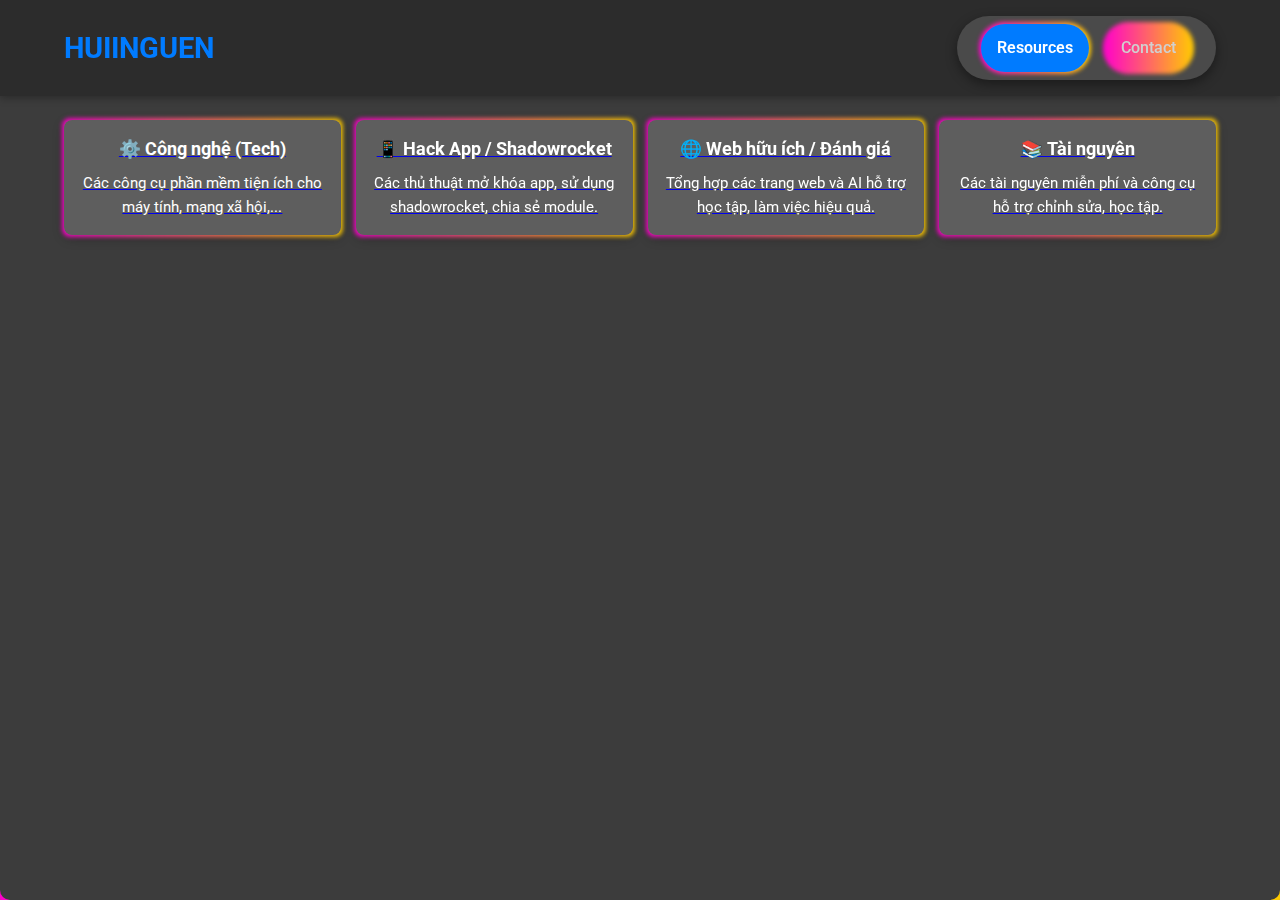
<file: index.html>
<!DOCTYPE html>
<html lang="vi">
<head>
    <meta charset="UTF-8">
    <meta name="viewport" content="width=device-width, initial-scale=1.0">
    <title>Products - huiinguen</title>
    <link rel="stylesheet" href="styles.css">
    <link href="https://fonts.googleapis.com/css2?family=Roboto:wght@400;500;700&display=swap" rel="stylesheet">
</head>
<body>
    <header>
        <div class="container">
            <div class="logo">huiinguen</div>
            <button class="hamburger">
                <span></span>
                <span></span>
                <span></span>
            </button>
            <nav>
                <ul>
                    <li><a href="index.html" class="nav-link animated-border">Resources</a></li>
                    <li><a href="contact.html" class="nav-link animated-border">Contact</a></li>
                </ul>
            </nav>
        </div>
    </header>

    <section class="products">
        <div class="container">
            <div class="product-grid">
                <a href="tech.html" class="product-card animated-border">
                    <h3>⚙️ Công nghệ (Tech)</h3>
                    <p>Các công cụ phần mềm tiện ích cho máy tính, mạng xã hội,...</p>
                </a>
                <a href="tips.html" class="product-card animated-border">
                    <h3>📱 Hack App / Shadowrocket</h3>
                    <p>Các thủ thuật mở khóa app, sử dụng shadowrocket, chia sẻ module.</p>
                </a>
                <a href="reviews.html" class="product-card animated-border">
                    <h3>🌐 Web hữu ích / Đánh giá</h3>
                    <p>Tổng hợp các trang web và AI hỗ trợ học tập, làm việc hiệu quả.</p>
                </a>
                <a href="resources.html" class="product-card animated-border">
                    <h3>📚 Tài nguyên</h3>
                    <p>Các tài nguyên miễn phí và công cụ hỗ trợ chỉnh sửa, học tập.</p>
                </a>
            </div>
        </div>
    </section>

    <script src="scripts.js"></script>
</body>
</html>
</file>
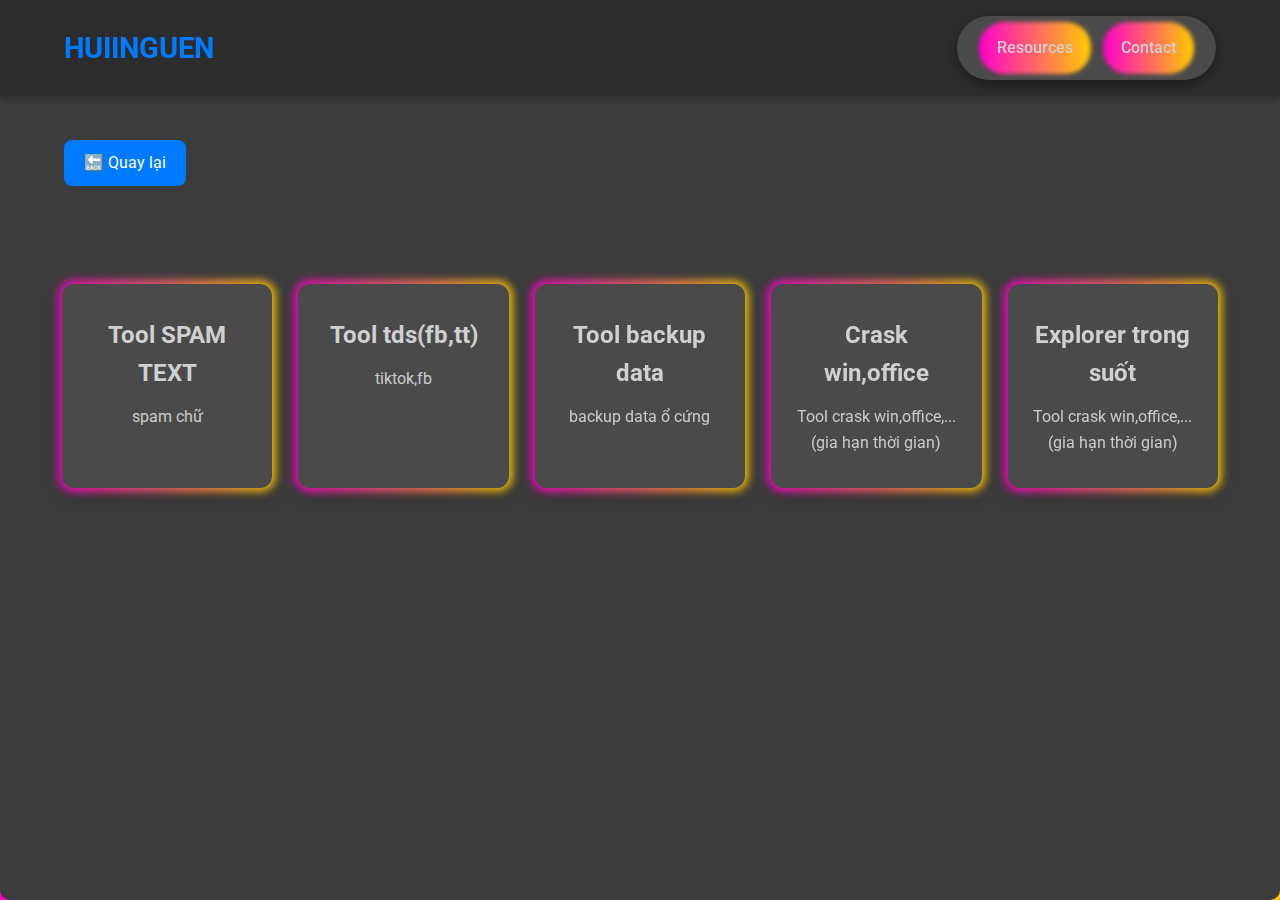
<file: tech.html>
<!DOCTYPE html>
<html lang="vi">
<head>
    <meta charset="utf-8"/>
    <meta content="width=device-width, initial-scale=1.0" name="viewport"/>
    <title>Tech Tools - huiinguen</title>
    <link href="styles.css" rel="stylesheet"/>
    <link href="https://fonts.googleapis.com/css2?family=Roboto:wght@400;700&display=swap&font-display=swap" rel="stylesheet"/>
</head>
<body>
    <header>
        <div class="container">
            <div class="logo">huiinguen</div>
            <button aria-label="Toggle menu" class="hamburger">
                <span></span>
                <span></span>
                <span></span>
            </button>
            <nav>
                <ul>
                    <li><a class="nav-link animated-border" href="index.html">Resources</a></li>
                    <li><a class="nav-link active animated-border" href="contact.html">Contact</a></li>
                </ul>
            </nav>
        </div>
    </header>
    <section class="products full-page">
        <div class="container">
            <a class="back-btn" href="index.html">🔙 Quay lại</a>
            <div class="section-grid">
                <div class="section-card animated-border" data-category="tech" data-link="https://drive.google.com/drive/folders/1JrxjCwjgJCxy3_akJuGmqfIrZaqx5Dz0?usp=drive_link" data-note="spam chữ">
                    <h2>Tool SPAM TEXT</h2>
                    <p>spam chữ</p>
                </div>
                <div class="section-card animated-border" data-category="tech" data-link="https://drive.google.com/drive/folders/1-bHlCbRAO1XG_6c6vS4MQ6z60yi8IyNF?usp=drive_link" data-note="tiktok,fb">
                    <h2>Tool tds(fb,tt)</h2>
                    <p>tiktok,fb</p>
                </div>
                <div class="section-card animated-border" data-category="tech" data-link="https://drive.google.com/drive/folders/15u8ZHf4egcnAunZcOtgoKM4gO2zyVW3y?usp=drive_link" data-note="backup data ổ cứng">
                    <h2>Tool backup data</h2>
                    <p>backup data ổ cứng</p>
                </div>
                <div class="section-card animated-border" data-category="tech" data-link="https://drive.google.com/drive/folders/1Nk4DY89mZtQi4B_bqgAzcdxNFzrjN3zx?usp=drive_link" data-note="Tool crask win,office,...(gia hạn thời gian)">
                    <h2>Crask win,office</h2>
                    <p>Tool crask win,office,...(gia hạn thời gian)</p>
                </div>
                <div class="section-card animated-border" data-category="tech" data-link="https://drive.google.com/drive/folders/1bPpUma7zNDFykVr41ySfKEvip_9yshEj?usp=drive_link" data-note="Tool crask win,office,...(gia hạn thời gian)">
                    <h2>Explorer trong suốt</h2>
                    <p>Tool crask win,office,...(gia hạn thời gian)</p>
                </div>
            </div>
            <div class="popup" id="product-popup">
                <div class="popup-content">
                    <span class="close-popup" id="close-popup">×</span>
                    <h2 id="popup-title"></h2>
                    <p id="popup-note"></p>
                    <div class="popup-actions">
                        <button class="popup-copy-btn" id="popup-copy">📋 Copy</button>
                        <a class="popup-redirect-btn" href="#" id="popup-redirect" target="_blank">🔗 Đi</a>
                    </div>
                </div>
            </div>
            <div class="overlay" id="overlay"></div>
        </div>
    </section>
    <script defer="True" src="scripts.js"></script>
</body>
</html>
</file>
<file: styles.css>
/* Reset mặc định */
* {
    margin: 0;
    padding: 0;
    box-sizing: border-box;
}

body {
    font-family: 'Roboto', sans-serif;
    background-color: #3c3c3c;
    color: #d0d0d0;
    line-height: 1.6;
    overflow-x: hidden;
    position: relative;
    min-height: 100vh;
}

/* Hiệu ứng đèn sáng cho viền toàn bộ trang (giảm độ nổi bật để tập trung vào khối thông tin) */
body::before {
    content: '';
    position: fixed;
    top: -5px;
    left: -5px;
    right: -5px;
    bottom: -5px;
    background: linear-gradient(270deg, #ff00cc, #3333ff, #00ffcc, #ffcc00, #ff00cc);
    background-size: 400% 400%;
    animation: borderRoll 8s linear infinite;
    z-index: -10;
    filter: blur(2px); /* Giảm blur để viền rõ hơn */
    border-radius: 10px;
}

body::after {
    content: '';
    position: fixed;
    top: 0;
    left: 0;
    right: 0;
    bottom: 0;
    background: #3c3c3c;
    z-index: -5;
    border-radius: 10px;
}

.container {
    width: 90%;
    max-width: 1200px;
    margin: 0 auto;
    position: relative;
    z-index: 1;
}

/* Thanh điều hướng (Taskbar) */
header {
    background: #2c2c2c;
    padding: 1rem 0;
    position: fixed;
    top: 0;
    left: 0;
    width: 100%;
    z-index: 2000;
    box-shadow: 0 2px 8px rgba(0, 0, 0, 0.3);
}

header .container {
    display: flex;
    justify-content: space-between;
    align-items: center;
}

.logo {
    font-size: clamp(1.5rem, 5vw, 1.8rem);
    font-weight: 700;
    color: #007bff;
    text-transform: uppercase;
}

.hamburger {
    display: none;
    flex-direction: column;
    justify-content: space-between;
    width: 30px;
    height: 20px;
    background: transparent;
    border: none;
    cursor: pointer;
    z-index: 2001;
}

.hamburger span {
    width: 100%;
    height: 3px;
    background: #d0d0d0;
    transition: all 0.3s ease;
}

.hamburger.active span:nth-child(1) {
    transform: rotate(45deg) translate(5px, 5px);
}

.hamburger.active span:nth-child(2) {
    opacity: 0;
}

.hamburger.active span:nth-child(3) {
    transform: rotate(-45deg) translate(7px, -7px);
}

nav {
    display: flex;
    align-items: center;
}

nav ul {
    display: flex;
    list-style: none;
    background: #4a4a4a;
    padding: 0.5rem 1rem;
    border-radius: 50px;
    box-shadow: 0 4px 12px rgba(0, 0, 0, 0.4);
}

nav ul li {
    margin: 0 0.5rem;
}

.nav-link {
    color: #d0d0d0;
    text-decoration: none;
    font-size: clamp(0.9rem, 3vw, 1rem);
    font-weight: 500;
    padding: 0.5rem 1rem;
    border-radius: 25px;
    min-height: 48px;
    display: flex;
    align-items: center;
    justify-content: center;
    transition: background-color 0.3s ease, color 0.3s ease, transform 0.2s ease;
}

.nav-link:hover {
    background-color: #007bff;
    color: #fff;
    transform: translateY(-2px);
}

.nav-link.active {
    background-color: #007bff;
    color: #fff;
    font-weight: 600;
}

/* Products Section */
.products {
    padding: clamp(100px, 15vh, 120px) 0 80px 0;
}

.tab-nav {
    display: flex;
    justify-content: center;
    margin-bottom: 2rem;
    z-index: 100;
}

.tab-button {
    padding: 8px 16px;
    margin: 0 5px;
    background-color: #4a4a4a;
    color: #d0d0d0;
    border: none;
    border-radius: 5px;
    cursor: pointer;
    min-height: 48px;
    display: flex;
    align-items: center;
    transition: background-color 0.3s ease;
}

.tab-button.active {
    background-color: #007bff;
    color: #fff;
}

.tab-button:hover {
    background-color: #0056b3;
    color: #fff;
}

.filter-bar {
    text-align: center;
    margin-bottom: 2rem;
    z-index: 100;
}

.filter-bar input {
    padding: 8px;
    width: 100%;
    max-width: 350px;
    border: 1px solid #555;
    border-radius: 5px;
    background-color: #5e5e5e;
    color: #d0d0d0;
}

.product-grid {
    display: grid;
    grid-template-columns: repeat(auto-fit, minmax(200px, 1fr));
    gap: 15px;
}

.product-card {
    background: #5e5e5e;
    border-radius: 8px;
    padding: 15px;
    text-align: center;
    box-shadow: 0 3px 12px rgba(0, 0, 0, 0.3);
    cursor: pointer;
    transition: transform 0.3s ease, box-shadow 0.3s ease;
    position: relative;
}

/* Hiệu ứng đèn sáng cho product-card */
.product-card::before {
    content: '';
    position: absolute;
    top: -6px;
    left: -6px;
    right: -6px;
    bottom: -6px;
    background: linear-gradient(270deg, #ff00cc, #3333ff, #00ffcc, #ffcc00, #ff00cc);
    background-size: 400% 400%;
    animation: borderRoll 5s linear infinite;
    z-index: -1;
    border-radius: 12px;
    filter: blur(4px); /* Tăng blur để nổi bật */
    opacity: 0.9; /* Giảm nhẹ opacity để viền không quá chói */
}

.product-card::after {
    content: '';
    position: absolute;
    top: -2px;
    left: -2px;
    right: -2px;
    bottom: -2px;
    background: #5e5e5e;
    z-index: -1;
    border-radius: 8px;
}

.product-card:hover {
    transform: translateY(-5px);
    box-shadow: 0 6px 16px rgba(0, 0, 0, 0.4);
}

.product-card h3 {
    font-size: clamp(1rem, 3vw, 1.1rem);
    color: #ffffff;
}

.product-card p {
    font-size: clamp(0.9rem, 2.5vw, 0.95rem);
    margin-top: 0.5rem;
    color: #ffffff;
}

.work-card .content-wrapper {
    text-align: left;
}

.review-card p {
    font-size: clamp(0.9rem, 2.5vw, 0.95rem);
    margin-top: 0.5rem;
}

.popup {
    display: none;
    position: fixed;
    top: 50%;
    left: 50%;
    transform: translate(-50%, -50%);
    z-index: 1000;
}

.popup-content {
    background: #4a4a4a;
    padding: 15px;
    border-radius: 8px;
    text-align: left;
    box-shadow: 0 3px 12px rgba(0, 0, 0, 0.3);
    position: relative;
}

/* Hiệu ứng đèn sáng cho popup-content */
.popup-content::before {
    content: '';
    position: absolute;
    top: -6px;
    left: -6px;
    right: -6px;
    bottom: -6px;
    background: linear-gradient(270deg, #ff00cc, #3333ff, #00ffcc, #ffcc00, #ff00cc);
    background-size: 400% 400%;
    animation: borderRoll 5s linear infinite;
    z-index: -1;
    border-radius: 12px;
    filter: blur(4px);
    opacity: 0.9;
}

.popup-content::after {
    content: '';
    position: absolute;
    top: -2px;
    left: -2px;
    right: -2px;
    bottom: -2px;
    background: #4a4a4a;
    z-index: -1;
    border-radius: 8px;
}

.close-popup {
    position: absolute;
    top: 8px;
    right: 8px;
    font-size: 1.2rem;
    cursor: pointer;
    color: #d0d0d0;
}

.popup-actions {
    margin-top: 0.8rem;
}

.popup-copy-btn,
.popup-redirect-btn {
    padding: 6px 12px;
    margin: 0 5px;
    border-radius: 5px;
    text-decoration: none;
    font-weight: 500;
    cursor: pointer;
    min-height: 48px;
    display: flex;
    align-items: center;
    justify-content: center;
}

.popup-copy-btn {
    background-color: #28a745;
    color: #fff;
}

.popup-redirect-btn {
    background-color: #007bff;
    color: #fff;
}

.overlay {
    display: none;
    position: fixed;
    top: 0;
    left: 0;
    width: 100%;
    height: 100%;
    background: rgba(0, 0, 0, 0.5);
    z-index: 999;
}

/* Contact Section */
.contact {
    padding: clamp(100px, 15vh, 180px) 0 80px 0;
    text-align: center;
}

.contact-grid {
    display: grid;
    grid-template-columns: repeat(auto-fit, minmax(220px, 1fr));
    gap: clamp(20px, 5vw, 100px);
}

.social-block {
    display: flex;
    align-items: center;
    justify-content: center;
    padding: 14px;
    background: #4a4a4a;
    border-radius: 12px;
    border: 1px solid #5e5e5e;
    text-decoration: none;
    color: #d0d0d0;
    font-weight: 500;
    font-size: clamp(0.9rem, 2.5vw, 1rem);
    box-shadow: 0 4px 16px rgba(0, 0, 0, 0.4);
    transition: transform 0.3s ease, box-shadow 0.3s ease, background-color 0.3s ease;
    cursor: pointer;
    position: relative;
}

/* Hiệu ứng đèn sáng cho social-block */
.social-block::before {
    content: '';
    position: absolute;
    top: -6px;
    left: -6px;
    right: -6px;
    bottom: -6px;
    background: linear-gradient(270deg, #ff00cc, #3333ff, #00ffcc, #ffcc00, #ff00cc);
    background-size: 400% 400%;
    animation: borderRoll 5s linear infinite;
    z-index: -1;
    border-radius: 16px;
    filter: blur(4px);
    opacity: 0.9;
}

.social-block::after {
    content: '';
    position: absolute;
    top: -2px;
    left: -2px;
    right: -2px;
    bottom: -2px;
    background: #4a4a4a;
    z-index: -1;
    border-radius: 12px;
}

.social-block:hover {
    transform: translateY(-8px);
    box-shadow: 0 8px 24px rgba(0, 0, 0, 0.5);
}

.social-block i {
    margin-right: 10px;
    font-size: clamp(1.2rem, 3vw, 1.4rem);
}

.github:hover {
    background-color: #333;
}

.tiktok:hover {
    background-color: #000;
}

.telegram:hover {
    background-color: #0088cc;
}

.gmail:hover {
    background-color: #d93025;
}

/* Responsive cho điện thoại */
@media (max-width: 768px) {
    .hamburger {
        display: flex;
    }

    nav {
        display: none;
        width: 100%;
        position: absolute;
        top: 100%;
        left: 0;
        background: #2c2c2c;
        padding: 1rem;
    }

    nav.active {
        display: block;
    }

    nav ul {
        flex-direction: column;
        align-items: center;
        background: transparent;
        box-shadow: none;
        padding: 0;
    }

    nav ul li {
        margin: 0.5rem 0;
    }

    .products,
    .contact {
        padding: clamp(80px, 12vh, 120px) 0 60px 0;
    }

    .contact-grid {
        grid-template-columns: 1fr;
        gap: 20px;
    }

    /* Tối ưu viền cho màn hình nhỏ */
    body::before {
        top: -3px;
        left: -3px;
        right: -3px;
        bottom: -3px;
        filter: blur(2px);
    }

    .product-card::before,
    .section-card::before,
    .social-block::before,
    .popup-content::before {
        top: -4px;
        left: -4px;
        right: -4px;
        bottom: -4px;
        filter: blur(3px);
    }
}

@media (max-width: 480px) {
    .logo {
        font-size: clamp(1.2rem, 4vw, 1.5rem);
    }

    .nav-link {
        font-size: clamp(0.8rem, 2.5vw, 0.9rem);
        padding: 0.4rem 0.8rem;
    }

    .social-block {
        padding: 15px;
        font-size: clamp(0.85rem, 2.5vw, 0.95rem);
    }

    .social-block i {
        font-size: clamp(1rem, 2.5vw, 1.2rem);
    }
}

@media (max-width: 360px) {
    .logo {
        font-size: clamp(1rem, 4vw, 1.3rem);
    }

    .nav-link {
        font-size: clamp(0.7rem, 2vw, 0.8rem);
        padding: 0.3rem 0.5rem;
    }

    .social-block {
        padding: 12px;
        font-size: clamp(0.8rem, 2vw, 0.9rem);
    }

    .social-block i {
        font-size: clamp(0.9rem, 2vw, 1.1rem);
    }
}

/* Viền chuyển động như con lăn */
.animated-border {
    position: relative;
    z-index: 0;
}

.animated-border::before {
    content: '';
    position: absolute;
    top: -2px;
    left: -2px;
    right: -2px;
    bottom: -2px;
    background: linear-gradient(270deg, #ff00cc, #3333ff, #00ffcc, #ffcc00, #ff00cc);
    background-size: 400% 400%;
    animation: borderRoll 5s linear infinite;
    z-index: -1;
    border-radius: inherit;
    filter: blur(2px);
}

.animated-border::after {
    content: '';
    position: absolute;
    top: 0;
    left: 0;
    right: 0;
    bottom: 0;
    background: inherit;
    z-index: -1;
    border-radius: inherit;
}

@keyframes borderRoll {
    0% { background-position: 0% 50%; }
    100% { background-position: 400% 50%; }
}

.section-grid {
    display: grid;
    grid-template-columns: repeat(auto-fit, minmax(200px, 1fr));
    gap: clamp(20px, 5vw, 30px);
    margin-top: clamp(40px, 10vw, 80px);
}

.section-card {
    background: #4a4a4a;
    border-radius: 12px;
    padding: clamp(20px, 5vw, 30px) 20px;
    text-align: center;
    box-shadow: 0 6px 20px rgba(0, 0, 0, 0.35);
    cursor: pointer;
    transition: transform 0.3s ease, box-shadow 0.3s ease;
    position: relative;
}

/* Hiệu ứng đèn sáng cho section-card */
.section-card::before {
    content: '';
    position: absolute;
    top: -6px;
    left: -6px;
    right: -6px;
    bottom: -6px;
    background: linear-gradient(270deg, #ff00cc, #3333ff, #00ffcc, #ffcc00, #ff00cc);
    background-size: 400% 400%;
    animation: borderRoll 5s linear infinite;
    z-index: -1;
    border-radius: 16px;
    filter: blur(4px);
    opacity: 0.9;
}

.section-card::after {
    content: '';
    position: absolute;
    top: -2px;
    left: -2px;
    right: -2px;
    bottom: -2px;
    background: #4a4a4a;
    z-index: -1;
    border-radius: 12px;
}

.section-card:hover {
    transform: translateY(-8px);
    box-shadow: 0 10px 28px rgba(0, 0, 0, 0.5);
}

.section-card h2 {
    font-size: clamp(1.2rem, 3vw, 1.5rem);
    margin-bottom: 12px;
}

.section-card p {
    font-size: clamp(0.9rem, 2.5vw, 1rem);
    color: #ccc;
}

.back-btn {
    display: inline-block;
    margin: 20px 0;
    padding: 10px 20px;
    background-color: #007bff;
    color: white;
    text-decoration: none;
    border-radius: 8px;
    transition: background-color 0.3s ease;
}

.back-btn:hover {
    background-color: #0056b3;
}
</file>
